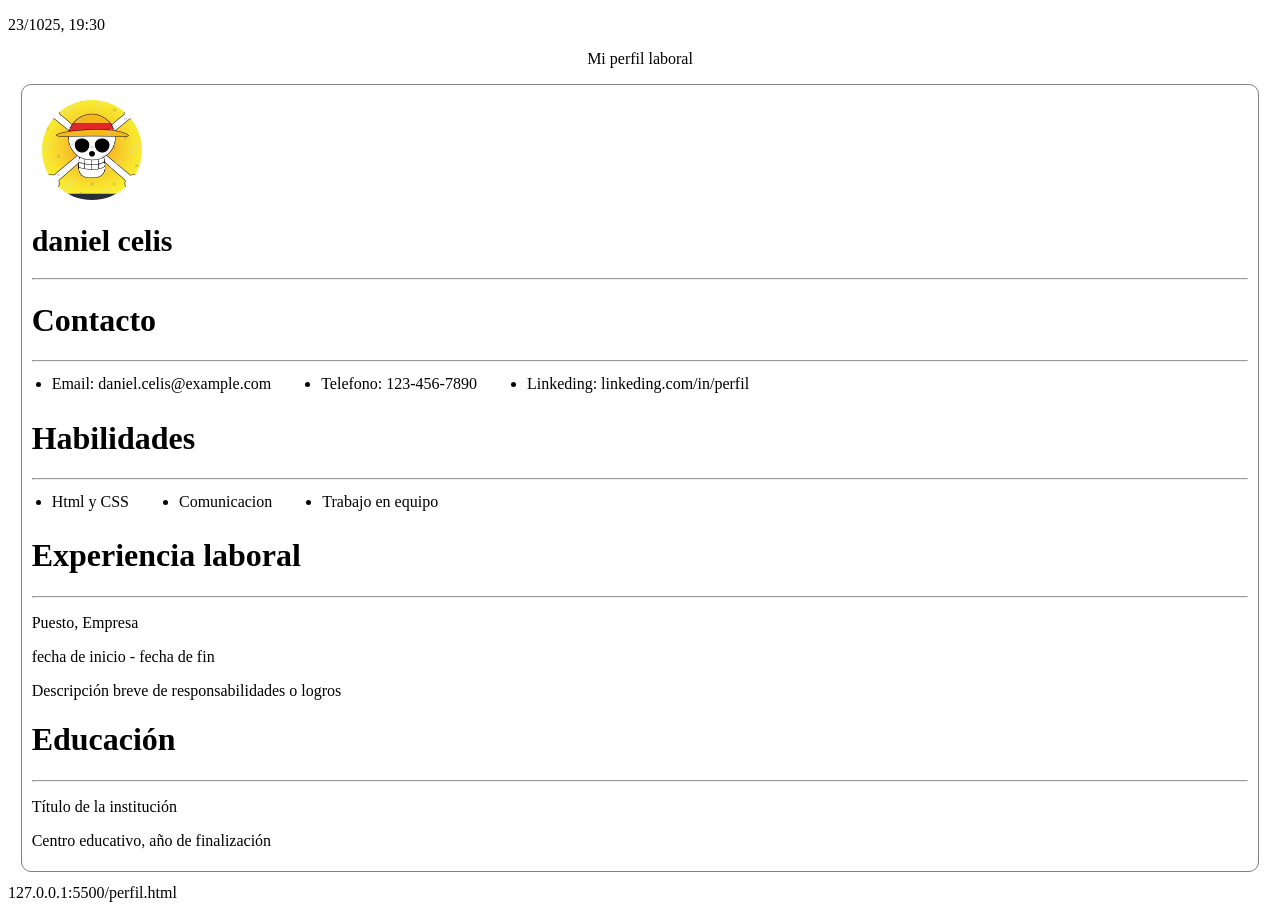
<file: clase 1/index.html>
<!DOCTYPE html>
<html lang="es">
<head>
    <meta charset="UTF-8">
    <meta name="viewport" content="width=device-width, initial-scale=1.0">
    <link rel="stylesheet" href="style.css">
        <title>Document</title>

</head>
<body>
   <p class="fecha">23/1025, 19:30 </p>
   <p class="pagina"> Mi perfil laboral</p>


    
    <div class="contenedor-principal">
        
         <img  class="img" src="./imagen/stock-vector-luffy-skull-vector-illustration-anime-character-design-simple-elegant-design-2514318757.jpg" alt="">
    <div class="contenedor2">    
        <h1 class="nombre">daniel celis</h1>

        <p class="perfil1">
    
    </div>        

    
<hr>
<h1>Contacto</h1>
<hr>
    <ul class="primer-lista">
        <li>Email: daniel.celis@example.com</li>
        <li>Telefono: 123-456-7890</li>
        <li>Linkeding: linkeding.com/in/perfil</li>

    </ul>

<h1>Habilidades</h1>
  
    <hr>
    <ul class="segunda-lista">
        <li>Html y CSS</li>
        <li>Comunicacion</li>
        <li>Trabajo en equipo</li>
    </ul>

<h1>Experiencia laboral</h1>
<hr>
    <p class="puesto">Puesto, Empresa</p>

    <p class="experiencia"></p>fecha de inicio - fecha de fin</p>

    <p class="descripcion">Descripción breve de responsabilidades o logros</p>

<h1>Educación</h1>
<hr>
    <p class="educacion">Título de la institución</p>

    <p class="centro">Centro educativo, año de finalización</p>

    </div>
</body>

<footer>
    127.0.0.1:5500/perfil.html
</footer>
</html>
</file>
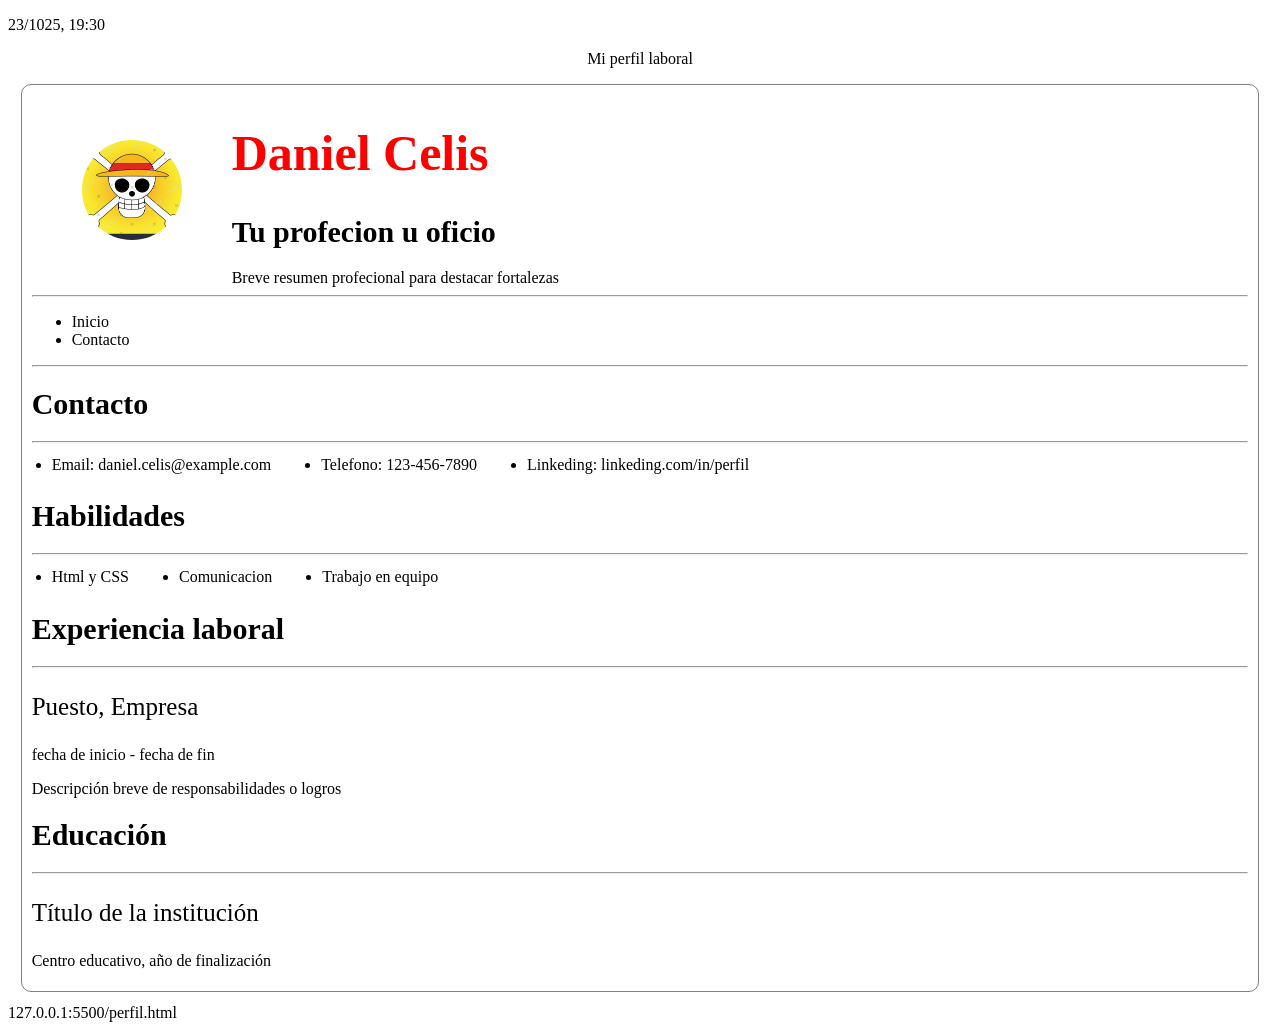
<file: clase 2/index.html>
<!DOCTYPE html>
<html lang="es">
<head>
    <meta charset="UTF-8">
    <meta name="viewport" content="width=device-width, initial-scale=1.0">
    <link rel="stylesheet" href="style.css">
        <title>Perfil laboral</title>

</head>
<body>
   <p class="fecha">23/1025, 19:30 </p>
   <p class="pagina"> Mi perfil laboral</p>


    
    <div class="contenedor-principal">
        
    
    <div class="contenedor2">
           <img  class="img" src="./imagen/stock-vector-luffy-skull-vector-illustration-anime-character-design-simple-elegant-design-2514318757.jpg" alt="">   
         
          <div>
                 
        <h1 class="nombre">Daniel Celis</h1>
        <h1 class="profecion">Tu profecion u oficio</h1>
          Breve resumen profecional para destacar fortalezas
                 
        
          </div>
    </div>  
<hr>          
      <nav class="menu">
        <ul>
            <li><a href="index.html"></a>Inicio</li>
            <li><a href="contacto.html"></a>Contacto</li>
            
        </ul>

    </nav>
    
<hr>
<h1 class="titulo2">Contacto</h1>
<hr>
    <ul class="primer-lista">
        <li>Email: daniel.celis@example.com</li>
        <li>Telefono: 123-456-7890</li>
        <li>Linkeding: linkeding.com/in/perfil</li>

    </ul>

<h1 class="titulo2">Habilidades</h1>
  
    <hr>
    <ul class="segunda-lista">
        <li>Html y CSS</li>
        <li>Comunicacion</li>
        <li>Trabajo en equipo</li>
    </ul>

<h1 class="titulo2">Experiencia laboral</h1>
<hr>
    <p class="titulo3">Puesto, Empresa</p>

    <p class="texto1">fecha de inicio - fecha de fin
        <div>
            Descripción breve de responsabilidades o logros
        </div>
    </p>

    

<h1 class="titulo2">Educación</h1>
<hr>
    <p class="titulo3">Título de la institución</p>

    <p class="texto1">Centro educativo, año de finalización</p>

    </div>
</body>

<footer>
    127.0.0.1:5500/perfil.html
</footer>
</html>
</file>
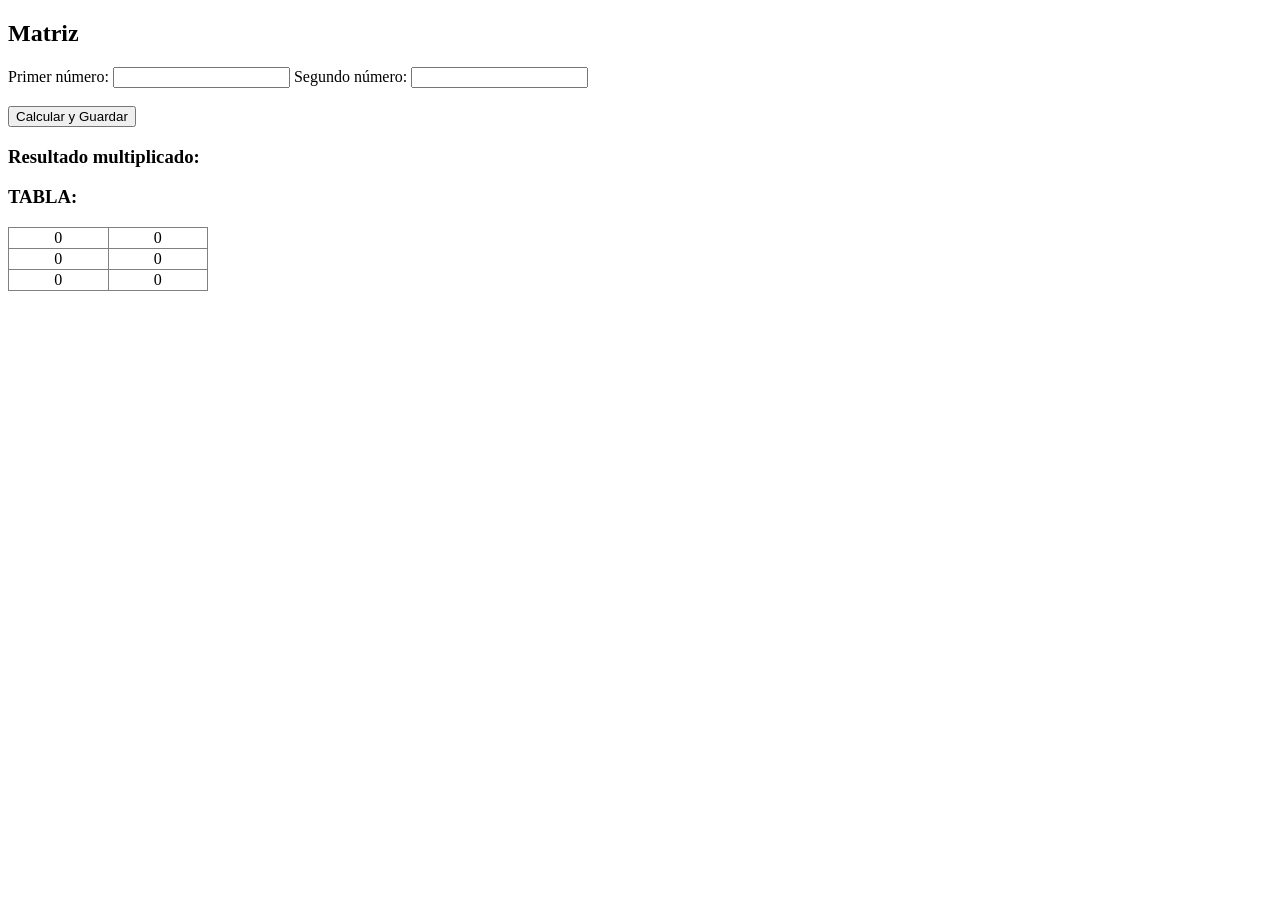
<file: clase 4/index.html>
<!DOCTYPE html>
<html lang="es">
<head>
    <meta charset="UTF-8">
    <title>Matriz</title>
</head>
<body>

    <h2>Matriz</h2>

    <label>Primer número:</label>
    <input type="number" id="num1">

    <label>Segundo número:</label>
    <input type="number" id="num2"><br><br>

    <button onclick="guardarResultado()">Calcular y Guardar</button>

    <h3>Resultado multiplicado:</h3>
    <p id="resultado"></p>

    <h3>TABLA:</h3>
    <table border="1" id="tablaMatriz" style="border-collapse: collapse; width: 200px; text-align: center;">
    </table>

    <script>
        // Matriz 3x2
        let matriz = [
            [0, 0],
            [0, 0],
            [0, 0]
        ];

        let filaActual = 0;
        let colActual = 0;

        // Función para dibujar la tabla en HTML
        function actualizarTabla() {
            let tabla = document.getElementById("tablaMatriz");
            tabla.innerHTML = ""; // Limpia la tabla

            for (let i = 0; i < 3; i++) {
                let fila = document.createElement("tr");
                for (let j = 0; j < 2; j++) {
                    let celda = document.createElement("td");
                    celda.textContent = matriz[i][j];
                    fila.appendChild(celda);
                }
                tabla.appendChild(fila);
            }
        }

        // Función para guardar el resultado
        function guardarResultado() {
            let num1 = parseFloat(document.getElementById("num1").value);
            let num2 = parseFloat(document.getElementById("num2").value);

            let resultado = num1 * num2;

            // Guardar el resultado en la matriz
            matriz[filaActual][colActual] = resultado;

            // Mostrar el resultado en pantalla
            document.getElementById("resultado").textContent =
                "Resultado: " + resultado;

            // Actualizar la tabla
            actualizarTabla();

            // Avanzar casilla automáticamente
            colActual++;

            // Si llega al final de columnas, pasa a la siguiente fila
            if (colActual === 2) {
                colActual = 0;
                filaActual++;
            }

            // Si llegó al final de la matriz → reiniciar
            if (filaActual === 3) {
                filaActual = 0;
                colActual = 0;

                // Reiniciar matriz a ceros
                matriz = [
                    [0, 0],
                    [0, 0],
                    [0, 0]
                ];
            }
        }

        // Mostrar matriz inicial
        actualizarTabla();
    </script>

</body>
</html>
</file>
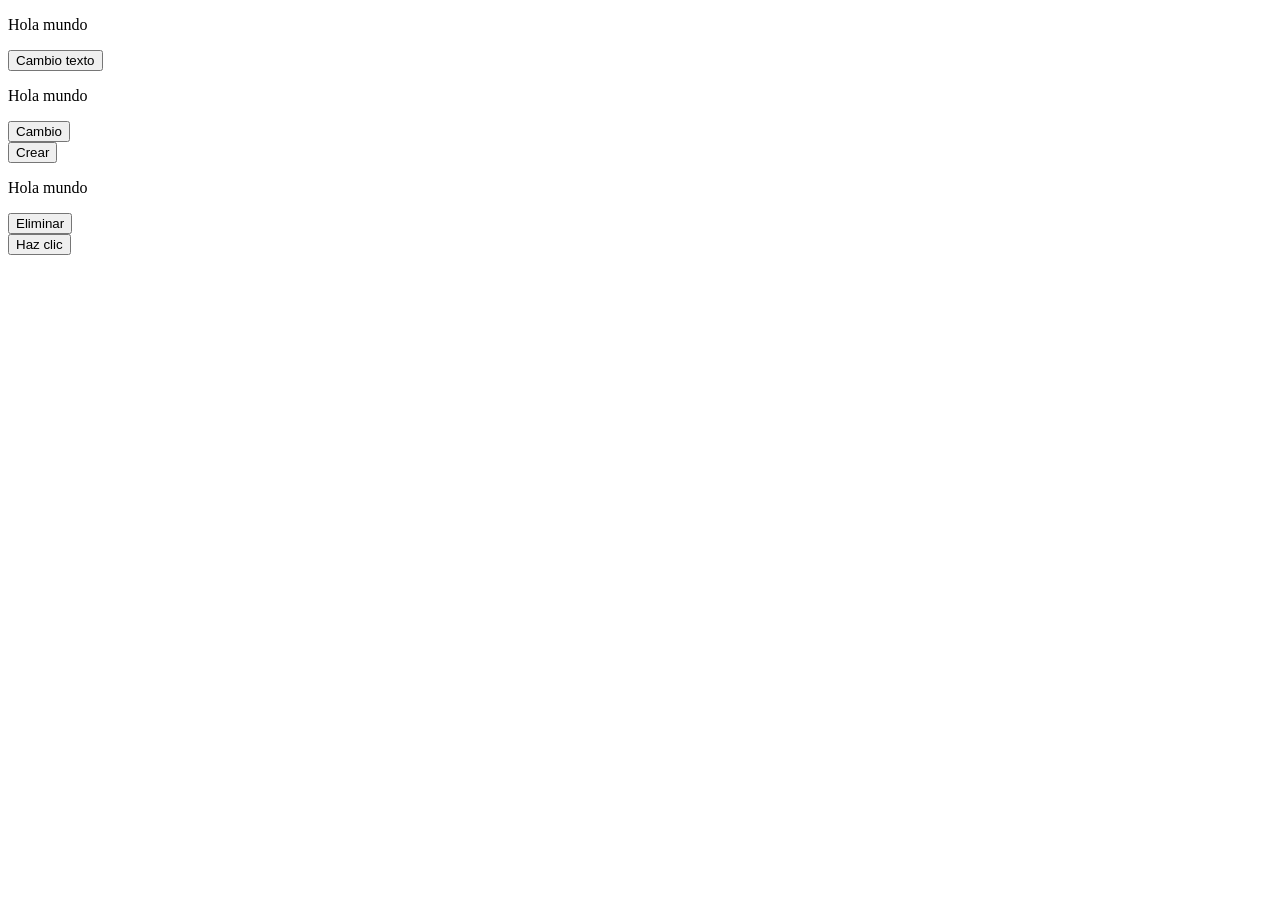
<file: clase 5/index.html>
<!DOCTYPE html>
<html lang="en">
<head>
    <meta charset="UTF-8">
    <meta name="viewport" content="width=device-width, initial-scale=1.0">
    <title>Document</title>
</head>
<body>
    
<p id="mensaje1">Hola mundo</p>
<!-- Cambio dinamico de texto -->

<button onclick="cambiartexto()">Cambio texto</button>

<script>
  
  function cambiartexto(){
  const parrafo = document.getElementById("mensaje1");
  parrafo.innerText = "Còmo podemos cambiar el mundo";
  }

</script>  

<br>

<!-- Cambio de estilos -->

<p id="mensaje2">Hola mundo</p>

<button onclick="cambiocolor()">Cambio</button>

<script>

// El color de la letra debe quedar en rojo y tamaño 20px-->
  function cambiocolor() {
  const texto = document.getElementById("mensaje2");
  texto.style.color = "red";
  texto.style.fontSize = "20px";
  }  

</script>  

<br>

<!-- Crear un nuevo elemento -->
<div id="contenedor"></div>

<button onclick="crear()">Crear</button>

<script>

  function crear(){  
  const contenedor = document.getElementById("contenedor");
  const nuevoElemento = document.createElement("p");
  nuevoElemento.innerText = "Soy un párrafo nuevo"; 
  contenedor.appendChild(nuevoElemento);
  }

</script>

<br>

<!-- Elimina un elemento --> 
<p id="mensaje3">Hola mundo</p>

<button onclick="eliminar()">Eliminar</button>

<!-- Creae un boton que elimine el contenido de la etiqueta con id mensaje 3-->

<script>
  
  function eliminar(){
  let tex2 = document.getElementById("mensaje3");
  tex2.remove(); // Elimina el párrafo
  }  

</script>

<br>

<!-- Escuchar un evento -->
 <button id="boton">Haz clic</button>

<script>
  let boton = document.getElementById("boton");
  boton.addEventListener("click", () => {
    alert("¡Botón presionado!");
  });

</script>


</body>
</html>
</file>
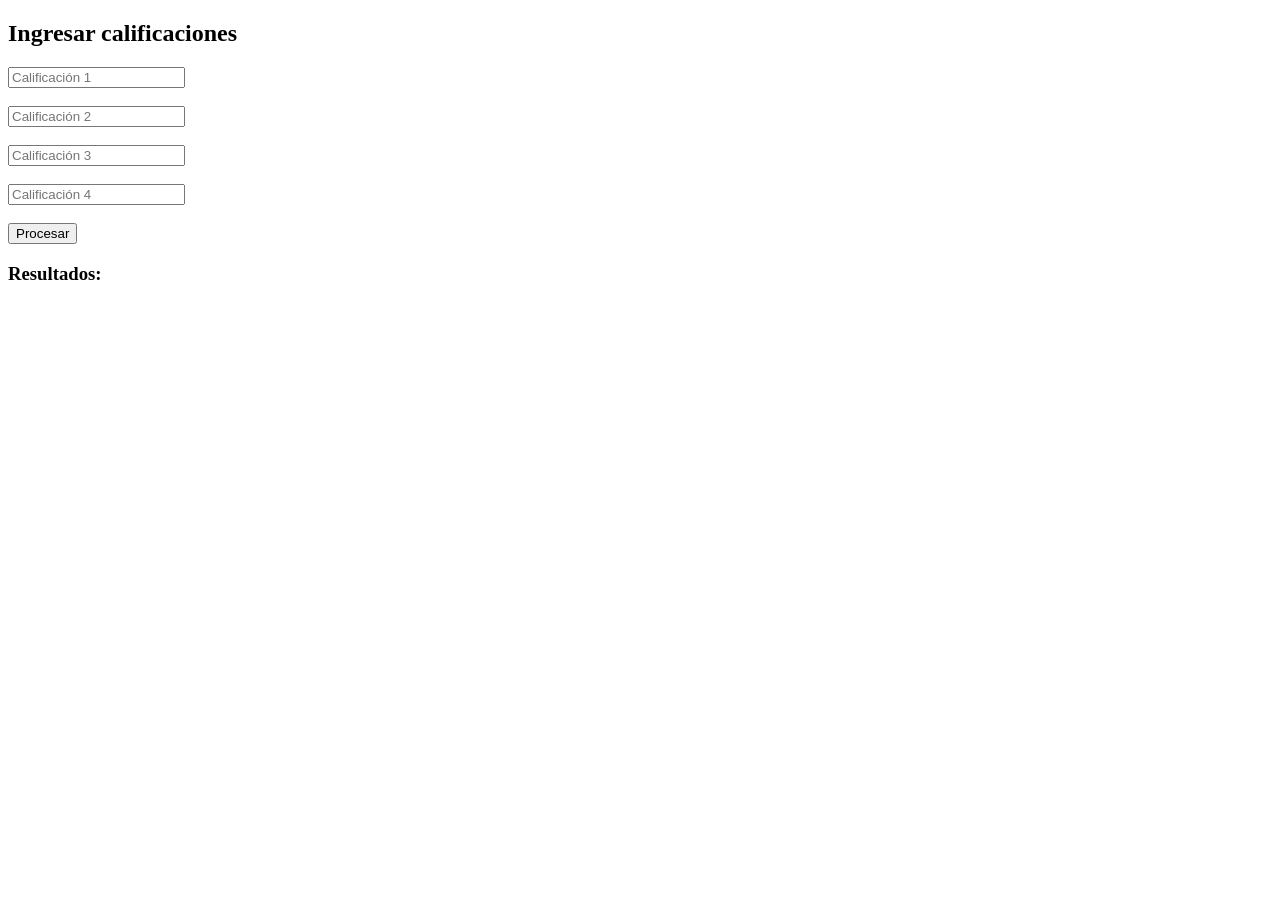
<file: clase 6/index.html>
<!DOCTYPE html>
<html lang="en">
<head>
    <meta charset="UTF-8">
    <meta name="viewport" content="width=device-width, initial-scale=1.0">
    <title>calificacion</title>
</head>
<body>
    
<!-- En un vector de 5 posiciones se requiere un programa que permita almacenar 4 calificaciones, se debe almacenar y mostrar el promedio en la quinta posicion. luego imprimir la calificacion mas alta y la mas baja. -->

   <h2>Ingresar calificaciones</h2>

<input type="number" id="c1" placeholder="Calificación 1"><br><br>
<input type="number" id="c2" placeholder="Calificación 2"><br><br>
<input type="number" id="c3" placeholder="Calificación 3"><br><br>
<input type="number" id="c4" placeholder="Calificación 4"><br><br>

<button onclick="procesar()">Procesar</button>

<h3>Resultados:</h3>
<p id="resultado"></p>

<script>
    
function procesar() {
    // Crear vector de 5 posiciones
    let notas = new Array(5);

    // Guardar las primeras 4 calificaciones
    notas[0] = parseFloat(document.getElementById("c1").value);
    notas[1] = parseFloat(document.getElementById("c2").value);
    notas[2] = parseFloat(document.getElementById("c3").value);
    notas[3] = parseFloat(document.getElementById("c4").value);

    // Calcular promedio
    let suma = notas[0] + notas[1] + notas[2] + notas[3];
    let promedio = suma / 4;

    // Guardar promedio en la posición 5
    notas[4] = promedio;

    // Calcular mayor y menor
    let mayor = Math.max(notas[0], notas[1], notas[2], notas[3]);
    let menor = Math.min(notas[0], notas[1], notas[2], notas[3]);

    // Mostrar resultados
    document.getElementById("resultado").innerHTML =
        
        "Promedio : " + promedio.toFixed(2) + "<br>" + 

        "Calificación más alta: " + mayor + "<br>" + 

        "Calificación más baja: " + menor;
}
</script>

</body>
</html>
</file>
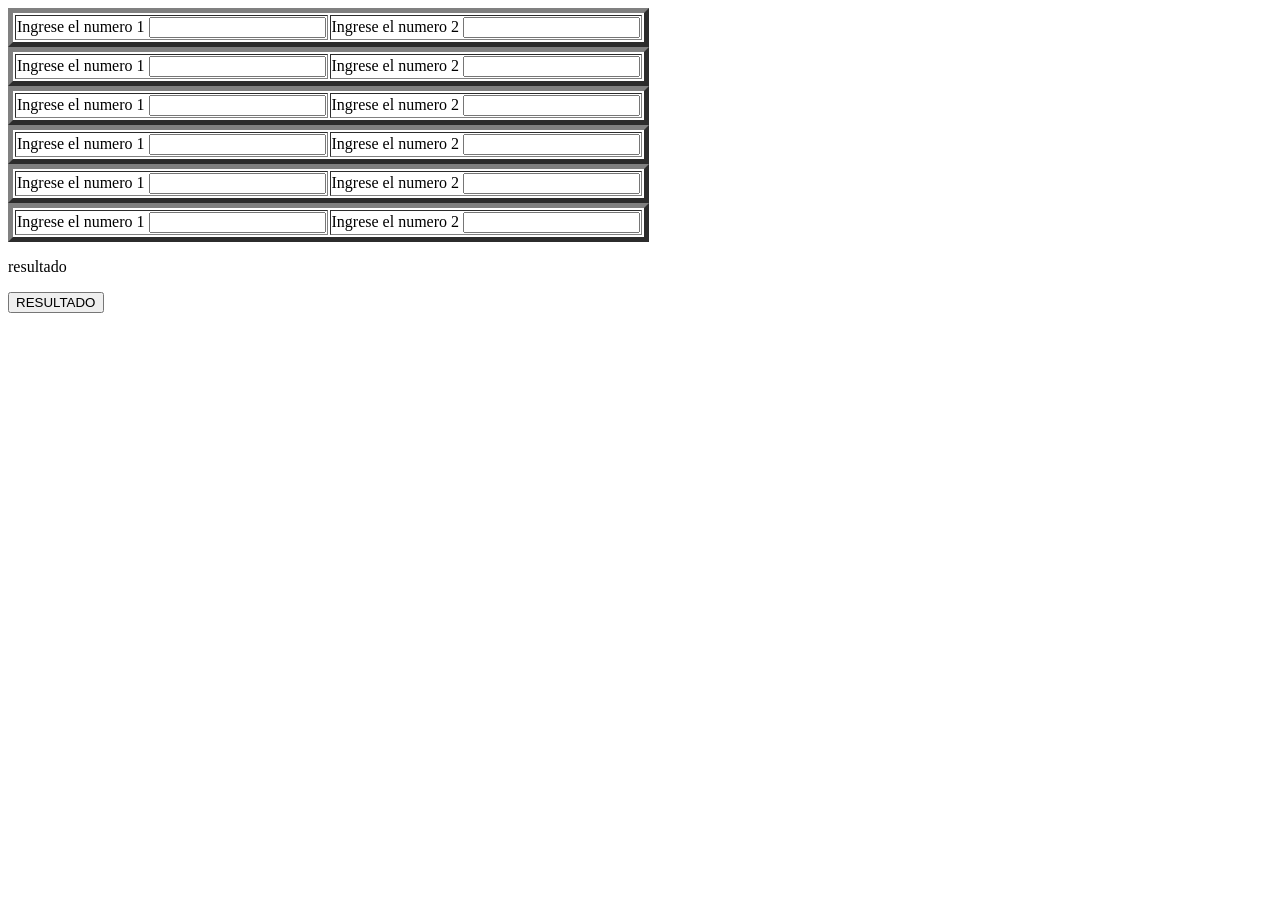
<file: clase 4/Ejemplo.html>
<!DOCTYPE html>
<html lang="en">
<head>
    <meta charset="UTF-8">
    <meta name="viewport" content="width=device-width, initial-scale=1.0">
    <title>CALCULADORA</title>
</head>
<body>

    <table border="5px">

    <tr>

        <td>

    <label for="numero1">Ingrese el numero 1</label>
    <input type="number" name="" id="num1">
        </td>
        <td>    
    <label for="numero2">Ingrese el numero 2</label>
    <input type="number" name="" id="num2">
        </td>    
    </tr>
    </table>

    <table border="5px">

    <tr>

        <td>

    <label for="numero1">Ingrese el numero 1</label>
    <input type="number" name="" id="num1">
        </td>
        <td>    
    <label for="numero2">Ingrese el numero 2</label>
    <input type="number" name="" id="num2">
        </td>    
    </tr>
    </table>

    <table border="5px">

    <tr>

        <td>

    <label for="numero1">Ingrese el numero 1</label>
    <input type="number" name="" id="num1">
        </td>
        <td>    
    <label for="numero2">Ingrese el numero 2</label>
    <input type="number" name="" id="num2">
        </td>    
    </tr>
    </table>

    <table border="5px">

    <tr>

        <td>

    <label for="numero1">Ingrese el numero 1</label>
    <input type="number" name="" id="num1">
        </td>
        <td>    
    <label for="numero2">Ingrese el numero 2</label>
    <input type="number" name="" id="num2">
        </td>    
    </tr>
    </table>

    <table border="5px">

    <tr>

        <td>

    <label for="numero1">Ingrese el numero 1</label>
    <input type="number" name="" id="num1">
        </td>
        <td>    
    <label for="numero2">Ingrese el numero 2</label>
    <input type="number" name="" id="num2">
        </td>    
    </tr>
    </table>

    <table border="5px">

    <tr>

        <td>

    <label for="numero1">Ingrese el numero 1</label>
    <input type="number" name="" id="num1">
        </td>
        <td>    
    <label for="numero2">Ingrese el numero 2</label>
    <input type="number" name="" id="num2">
        </td>    
    </tr>
    </table>

    

<p>resultado
<span id="resultado"></span></p>

<button onclick="sumar()">RESULTADO</button>


<script>

function sumar() 
{
let numero1 = parseFloat(document.getElementById("num1").value);
let numero2 = parseFloat(document.getElementById("num2").value);
let sumar = numero1+numero2;

document.getElementById("resultado").textContent = calcular;

}
</script>

</body>
</html>
</file>
<file: clase 1/style.css>
body{
    background-color: white;
}

.pagina{
    text-align: center;

}

.contenedor-principal{

    background-color: white;
    border: 1px solid gray;
    padding: 5px 10px 5px 10px;
    margin: 1%;
    border-radius: 10px;
}

.nombre{
    mar    
    font-family: Georgia, 'Times New Roman', Times, serif;
    font-size: 30px;
}

.perfil1{
    
}

.primer-lista, .segunda-lista{
    
    margin: 5px 10px 5px 10px;
    display: flex;
    gap: 50px;
    margin-bottom: 8px;
    padding: 5px 10px 5px 10px;
    
}


img{
    border-radius: 50%;
    width: 100px;
    height: 100px;
    margin-left: 10px;
    margin-top: 10px;


}
</file>
<file: clase 2/style.css>
body{
    background-color: white;
}

.pagina{
    text-align: center;

}

.contenedor-principal{

    background-color: white;
    border: 1px solid gray;
    padding: 5px 10px 5px 10px;
    margin: 1%;
    border-radius: 10px;
}
.contenedor2{
    display: flex;
   
}

.nombre{
    
    font-family: Georgia, 'Times New Roman', Times, serif;
    font-size: 50px;
    color: red;
}

.profecion{

    font-family: Georgia, 'Times New Roman', Times, serif;
    font-size: 30px;

}

.titulo2{

    font-family: Georgia, 'Times New Roman', Times, serif;
    font-size: 30px;
}

.titulo3{

    font-family: Georgia, 'Times New Roman', Times, serif;
    font-size: 25px;
    
}

.texto1{
    font-family: Georgia, 'Times New Roman', Times, serif;
}

.primer-lista, .segunda-lista{
    
    margin: 5px 10px 5px 10px;
    display: flex;
    gap: 50px;
    margin-bottom: 8px;
    padding: 5px 10px 5px 10px;
    
}


img{
    border-radius: 50%;
    width: 100px;
    height: 100px;
    margin-left: 50px;
    margin-top: 50px;
    margin-right: 50px;

}
</file>
